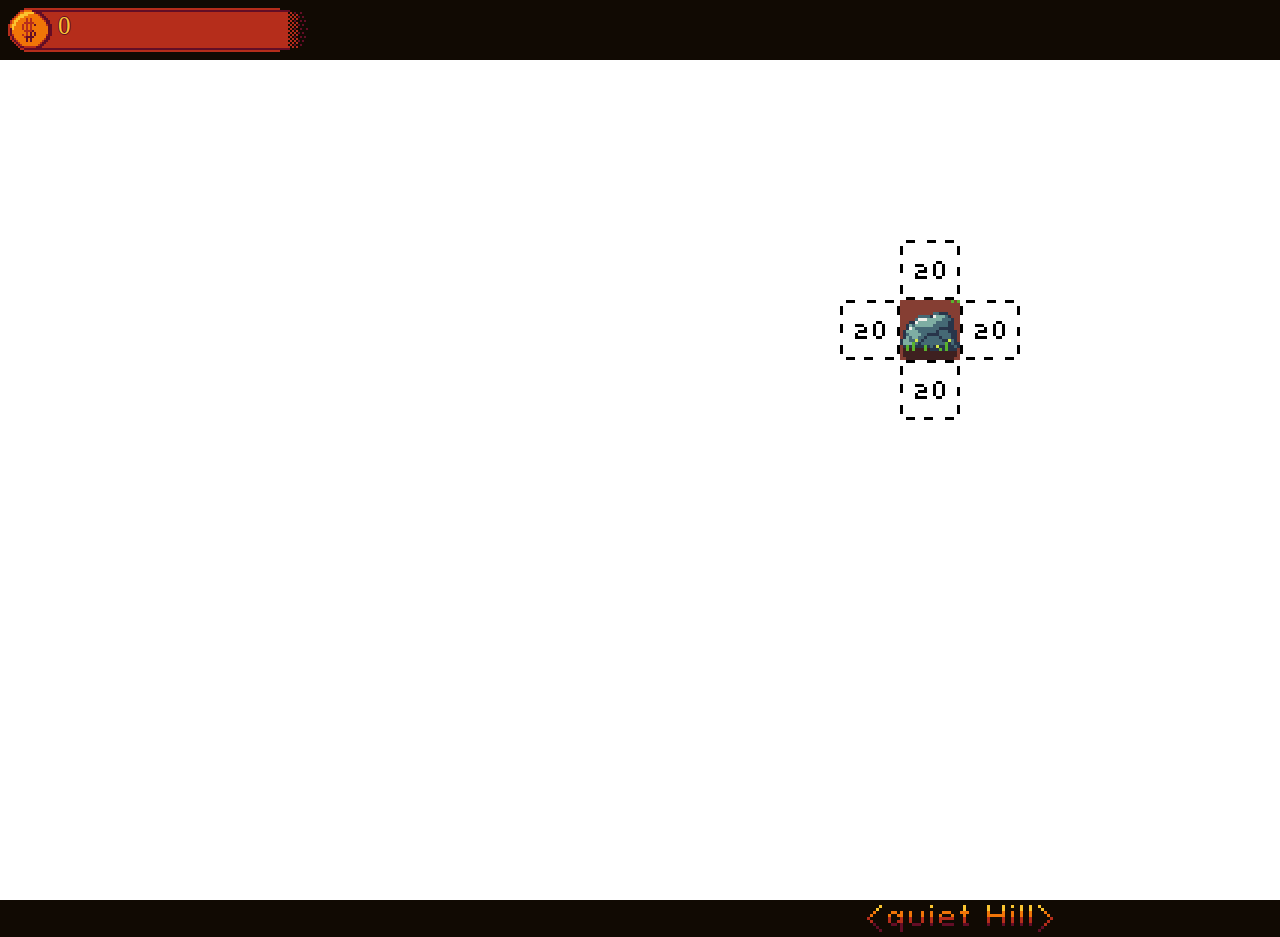
<file: index.html>
<!DOCTYPE html>
<html lang="kr" dir="ltr">
  <head>
    <script type="text/javascript">
      coin = 0
      sign1 = 0;
      on = [0, 0, 0, 0, 0, 0, 0, 0, 0, 0, 0, 0, 0, 0, 0, 0, 0, 0, 0, 0, 0, 0, 0, 0, 0, 0, 0, 0];
      open = [0, 0, 0, 0, 0, 0, 0, 0, 0, 0, 0, 0, 0, 0, 0, 0]
      rodUp = 0
      treeUp = 0
      mineUp = 0
      waterUp = 0
      hTreeUp = 0
      setUp = 0
      setYard = [0, 0, 0, 0, 0]

      function plusCoin(){
        plusUp = rodUp + treeUp + mineUp + waterUp + hTreeUp + setUp
        return plusUp
      }
    </script>
    <script src="https://ajax.googleapis.com/ajax/libs/jquery/3.2.1/jquery.min.js"></script>

    <link rel="stylesheet" href="style.css">
    <meta charset="utf-8">
    <title>Clicker Tast</title>

  </head>
  <body style="-webkit-user-select:none;-moz-user-select:none;-ms-user-select:none;user-select:none">
    <img id = "uVoid" src = "ui/ui_up_void.png">
    <img id = "dVoid" src = "ui/ui_down_void.png">
    <div class="relative">
      <div class="image">
        <img src = "ui/ui_coin.png" webkit-user-drag: none;>
        <div class="text">
          <span style="text-shadow: -1px 0 #630d26, 0 1px #630d26, 1px 0 #630d26, 0 -1px #630d26;">
            <font color=#fbc531>
              <div id = "output"></div>
            </font>
          </span>
        </div>
      </div>
		</div>

    <input type="button" class="b1" onclick="b1Click();"> <script type="text/javascript"> output.innerHTML = coin;
      function b1Click() { //기본 타일
        coin += 1 + plusCoin()
        var output = document.getElementById('output'); output.innerHTML = coin } </script> </input>


    <input type="button" class="b2" onclick="b2Click();"> <script type="text/javascript">
      function b2Click() { //태초의 점선 타일
        if ( coin > 19 || on[2] ) { //필요한 코인량-1; on[n] - n은 지금 버튼 숫자;
          if ( on[2] == 0 ) { on[2] = 1; coin -= 20;
            if(on[4] == 1){$('.b6').css('background', 'url("off/off_40.gif")');}
            if(on[3] == 1){$('.b8').css('background', 'url("off/off_40.gif")');}}
                         // ↑ 만약 n번째 타일과 내 타일이 여리면 다른 타일이 열리는 그거임!
          $('.b2').css('background', 'url("bu/bu_soil08.png")'); } var output = document.getElementById('output'); output.innerHTML = coin } </script> </input>
    <input type="button" class="b3" onclick="b3Click();"> <script type="text/javascript">
      function b3Click() {
        if ( coin > 19 || on[3] ) {
          if ( on[3] == 0 ) { on[3] = 1; coin -= 20;
            if(on[2] == 1){$('.b8').css('background', 'url("off/off_40.gif")');}
            if(on[5] == 1){$('.b9').css('background', 'url("off/off_40.gif")');}}
          $('.b3').css('background', 'url("bu/bu_soil06.png")'); } var output = document.getElementById('output'); output.innerHTML = coin } </script> </input>
    <input type="button" class="b4" onclick="b4Click();"> <script type="text/javascript">
      function b4Click() {
        if ( coin > 19 || on[4] ) {
          if ( on[4] == 0 ) { on[4] = 1; coin -= 20;
            if(on[2] == 1){$('.b6').css('background', 'url("off/off_40.gif")');}
            if(on[5] == 1){$('.b7').css('background', 'url("off/off_40.gif")');}}
          $('.b4').css('background', 'url("bu/bu_soil04.png")'); } var output = document.getElementById('output'); output.innerHTML = coin; } </script> </input>
    <input type="button" class="b5" onclick="b5Click();"> <script type="text/javascript">
      function b5Click() {
        if ( coin > 19 || on[5] ) {
          if ( on[5] == 0 ) { on[5] = 1; coin -= 20;
            if(on[4] == 1){$('.b7').css('background', 'url("off/off_40.gif")');}
            if(on[3] == 1){$('.b9').css('background', 'url("off/off_40.gif")');}}
          $('.b5').css('background', 'url("bu/bu_soil02.png")'); } var output = document.getElementById('output'); output.innerHTML = coin } </script> </input>


    <input type="button" class="b6" onclick="b6Click();"> <script type="text/javascript">
        function b6Click() { //후대의 점선 타일
          if ( on[2] == 1 && on[4] == 1 ) { // 태초의 해금해야 할 타일들 (ex - on[2]라면 2번 타일이 해금되야지 여기가 됨)
            if ( coin > 39 || on[6] ) { //필요한 코인량-1; on[n] - n은 지금 버튼 숫자;
              if ( on[6] == 0 ) { on[6] = 1; coin -= 40; //그냥 on[n];(2번) 해금 시 필요한 코인 + 2;
                setYard[1] = 1; if(setYard[1] == 1 && setYard[2] == 1 && setYard[3] == 1 && setYard[4] == 1){setUp += 1; $('.b10').css('background', 'url("off/off_150.gif")'); $('.b11').css('background', 'url("off/off_80.gif")');}}
              $('.b6').css('background', 'url("bu/bu_soil07.png")');}}var output = document.getElementById('output'); output.innerHTML = coin} </script> </input>
    <input type="button" class="b7" onclick="b7Click();"> <script type="text/javascript">
      function b7Click() {
        if ( on[4] == 1 && on[5] == 1 ) {
          if ( coin > 39 || on[7] ) {
            if ( on[7] == 0 ) { on[7] = 1; coin -= 40;
              setYard[2] = 1; if(setYard[1] == 1 && setYard[2] == 1 && setYard[3] == 1 && setYard[4] == 1){setUp += 1; $('.b10').css('background', 'url("off/off_150.gif")'); $('.b11').css('background', 'url("off/off_80.gif")');}}
            $('.b7').css('background', 'url("bu/bu_soil01.png")');}}var output = document.getElementById('output'); output.innerHTML = coin} </script> </input>
    <input type="button" class="b8" onclick="b8Click();"> <script type="text/javascript">
      function b8Click() {
        if ( on[2] == 1 && on[3] == 1 ) {
          if ( coin > 39 || on[8] ) {
            if ( on[8] == 0 ) { on[8] = 1; coin -= 40;
              setYard[3] = 1; if(setYard[1] == 1 && setYard[2] == 1 && setYard[3] == 1 && setYard[4] == 1){setUp += 1; $('.b10').css('background', 'url("off/off_150.gif")'); $('.b11').css('background', 'url("off/off_80.gif")');}}
            $('.b8').css('background', 'url("bu/bu_soil09.png")');}}var output = document.getElementById('output'); output.innerHTML = coin} </script> </input>
    <input type="button" class="b9" onclick="b9Click();"> <script type="text/javascript">
      function b9Click() {
        if ( on[4] == 1 && on[5] == 1 ) {
          if ( coin > 39 || on[9] ) {
            if ( on[9] == 0 ) { on[9] = 1; coin -= 40;
              setYard[4] = 1; if(setYard[1] == 1 && setYard[2] == 1 && setYard[3] == 1 && setYard[4] == 1){setUp += 1; $('.b10').css('background', 'url("off/off_150.gif")'); $('.b11').css('background', 'url("off/off_80.gif")');}}
            $('.b9').css('background', 'url("bu/bu_soil03.png")');}}var output = document.getElementById('output'); output.innerHTML = coin} </script> </input>

    <input type="button" class="b10" onclick="b10Click();"> <script type="text/javascript"> //표지판
      function b10Click() {
        if ( setYard[1] == 1 && setYard[2] == 1 && setYard[3] == 1 && setYard[4] == 1 ) {
          if ( coin > 149 || on[10] ) {
            if ( on[10] == 0 ) { on[10] = 1; coin -= 150; }
            //여기에 표지판 내용 보이게 하는 코드 좀 ( 표지판에 튜토리얼 )
            $('.b10').css('background', 'url("bu/bu_sign.png")');}}var output = document.getElementById('output'); output.innerHTML = coin} </script> </input>

    <input type="button" class="b11" onclick="b11Click();"> <script type="text/javascript">
      function b11Click() {
        if ( setYard[1] == 1 && setYard[2] == 1 && setYard[3] == 1 && setYard[4] == 1 ) {
          if ( coin > 79 || on[11] ) { //필요한 코인량-1; on[n] - n은 지금 버튼 숫자;
            if ( on[11] == 0 ) { on[11] = 1; coin -= 80; } //그냥 on[n];(2번) 해금 시 필요한 코인 + 2;
            $('.b11').css('background', 'url("bu/bu_soil11.png")');}}var output = document.getElementById('output'); output.innerHTML = coin} </script> </input>

  </body>
</html>
</file>
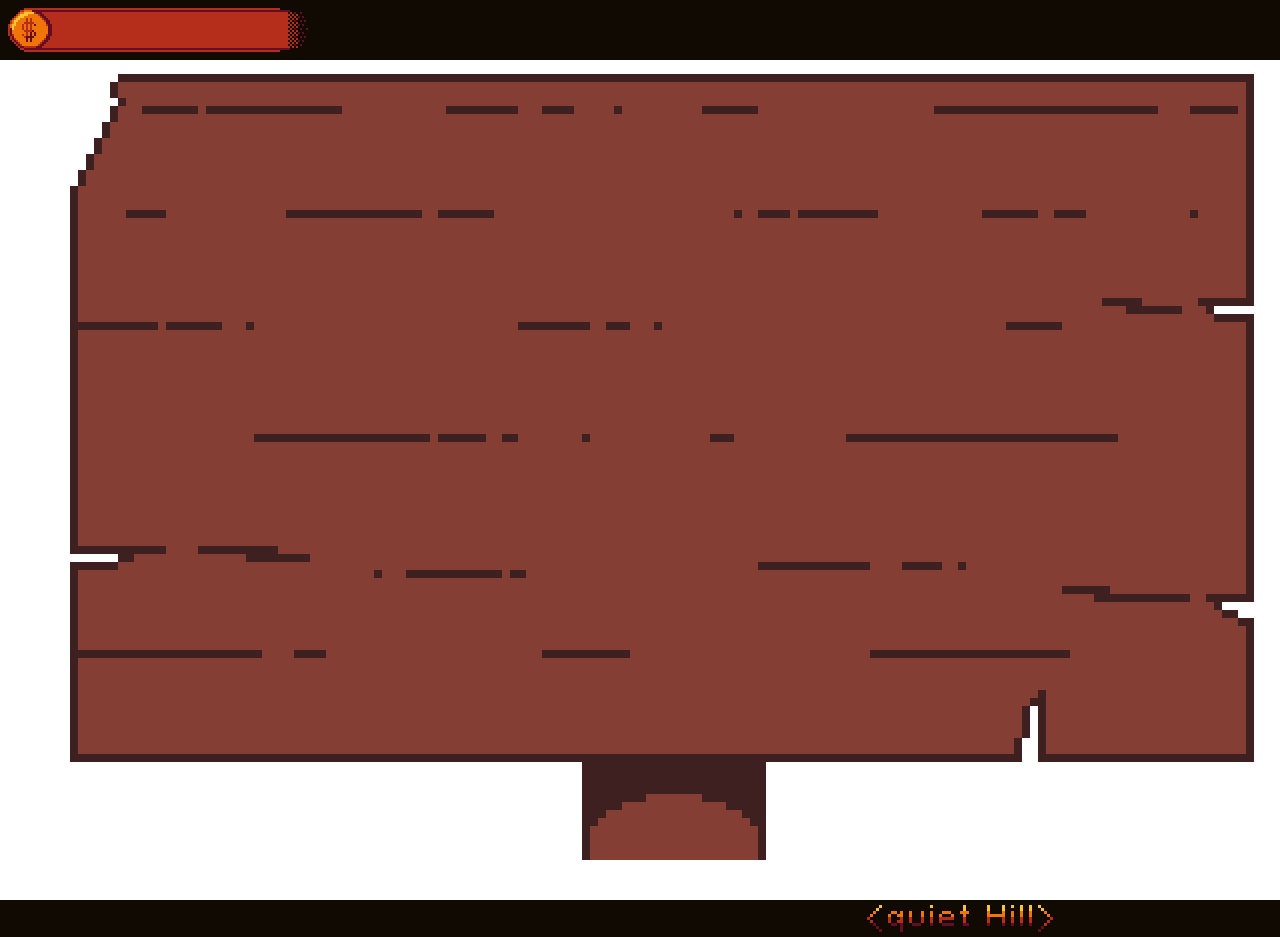
<file: tutorial.html>
<!DOCTYPE html>
<html lang="ko" dir="ltr">
  <head>
    <link rel="stylesheet" href="style.css">
    <meta charset="utf-8">
    <title></title>
  </head>
  <body style="-webkit-user-select:none;-moz-user-select:none;-ms-user-select:none;user-select:none">
    <img id = "dVoid" src = "ui/ui_down_void.png">
    <img id = "uVoid" src = "ui/ui_up_void.png">

    <div class="relative">
      <div class="image">
        <img src = "ui/ui_coin.png" webkit-user-drag: none;>
        <div class="text">
          <span style="text-shadow: -1px 0 #630d26, 0 1px #630d26, 1px 0 #630d26, 0 -1px #630d26;">
            <font color=#fbc531>
              <div id = "output"></div>
            </font>
          </span>
        </div>
      </div>
    </div>
    <img class = "signId" id = "signUi" src = "ui/ui_sign.png">
    <input type="button" class="back" id = "tutorialUi" onclick="backClick();">
      <script type="text/javascript">
        function backClick() {
          location.href='index.html'
        }
      </script>
    </input>
  </body>
</html>
</file>
<file: style.css>
body { -webkit-user-select:none; -moz-user-select:none; -ms-user-select:none; user-select:none; }
img { -webkit-user-drag: none;}
.image {
  position:relative;
}
.image .text {
  position:absolute;
  top:4px;
  left:50px;
  z-index:2;
  font-size: 25px
}

#dVoid {
  cursor: pointer;
  position: absolute;
  left: 0px;
  top: 900px; /*900*/
}
#uVoid {
  cursor: pointer;
  position: absolute;
  left: 0px;
  top: 0px;
}

div.coinUi {
  position: relative;
  left: 0px;
  top: 0px;
  border: 3px solid #73AD21;
}

#tutorialUi {
  position: relative;
  left: 1754px;
  top: -48px;
}

#signUi {
  position: relative; /* static, relative, absolute, fixed */
  left: -3px;
  top: 4px;
}
.signId { background: url( "ui/ui_sign.png" ); width: 1300px; height: 800px; style="-webkit-user-drag: none;" }

.tutorial { background: url( "ui/ui_tutorial.png" ); no-repeat; border: none; /*인터페이스*/
  width: 154px; height: 44px; cursor: pointer;
  position: absolute; top: 100px; left: 0px;}
.back { background: url( "ui/ui_back.png" ); no-repeat; border: none;
  width: 154px; height: 44px; cursor: pointer;
  position: absolute; top: 100px; left: 0px;}

.b1 { background: url( "bu/bu_stone1.png" ) no-repeat; border: none; /*태초의 타일*/
  width: 60px; height: 60px; cursor: pointer;
  position: absolute; top: 300px; left: 900px;}

.b2 { background: url( "off/off_20.gif" ); no-repeat; border: none; /*태초의 눈금 타일*/
  width: 60px; height: 60px; cursor: pointer;
  position: absolute; top: 300px; left: 840px;}
.b3 { background: url( "off/off_20.gif" ); no-repeat; border: none;
  width: 60px; height: 60px; cursor: pointer;
  position: absolute; top: 360px; left: 900px;}
.b4 { background: url( "off/off_20.gif" ); no-repeat; border: none;
  width: 60px; height: 60px; cursor: pointer;
  position: absolute; top: 240px; left: 900px;}
.b5 { background: url( "off/off_20.gif" ); no-repeat; border: none;
  width: 60px; height: 60px; cursor: pointer;
  position: absolute; top: 300px; left: 960px;}

.b6 { background: url( "void.png" ); no-repeat; border: none; /*후대의 눈끔타일*/
  width: 60px; height: 60px; cursor: pointer;
  position: absolute; top: 240px; left: 840px;}
.b7 { background: url( "void.png" ); no-repeat; border: none;
  width: 60px; height: 60px; cursor: pointer;
  position: absolute; top: 240px; left: 960px;}
.b8 { background: url( "void.png" ); no-repeat; border: none;
  width: 60px; height: 60px; cursor: pointer;
  position: absolute; top: 360px; left: 840px;}
.b9 { background: url( "void.png" ); no-repeat; border: none;
  width: 60px; height: 60px; cursor: pointer;
  position: absolute; top: 360px; left: 960px;}
.b10 { background: url( "void.png" ); no-repeat; border: none;
  width: 60px; height: 60px; cursor: pointer;
  position: absolute; top: 420px; left: 960px;}
.b11 { background: url( "void.png" ); no-repeat; border: none;
  width: 60px; height: 60px; cursor: pointer;
  position: absolute; top: 420px; left: 900px;}
</file>
